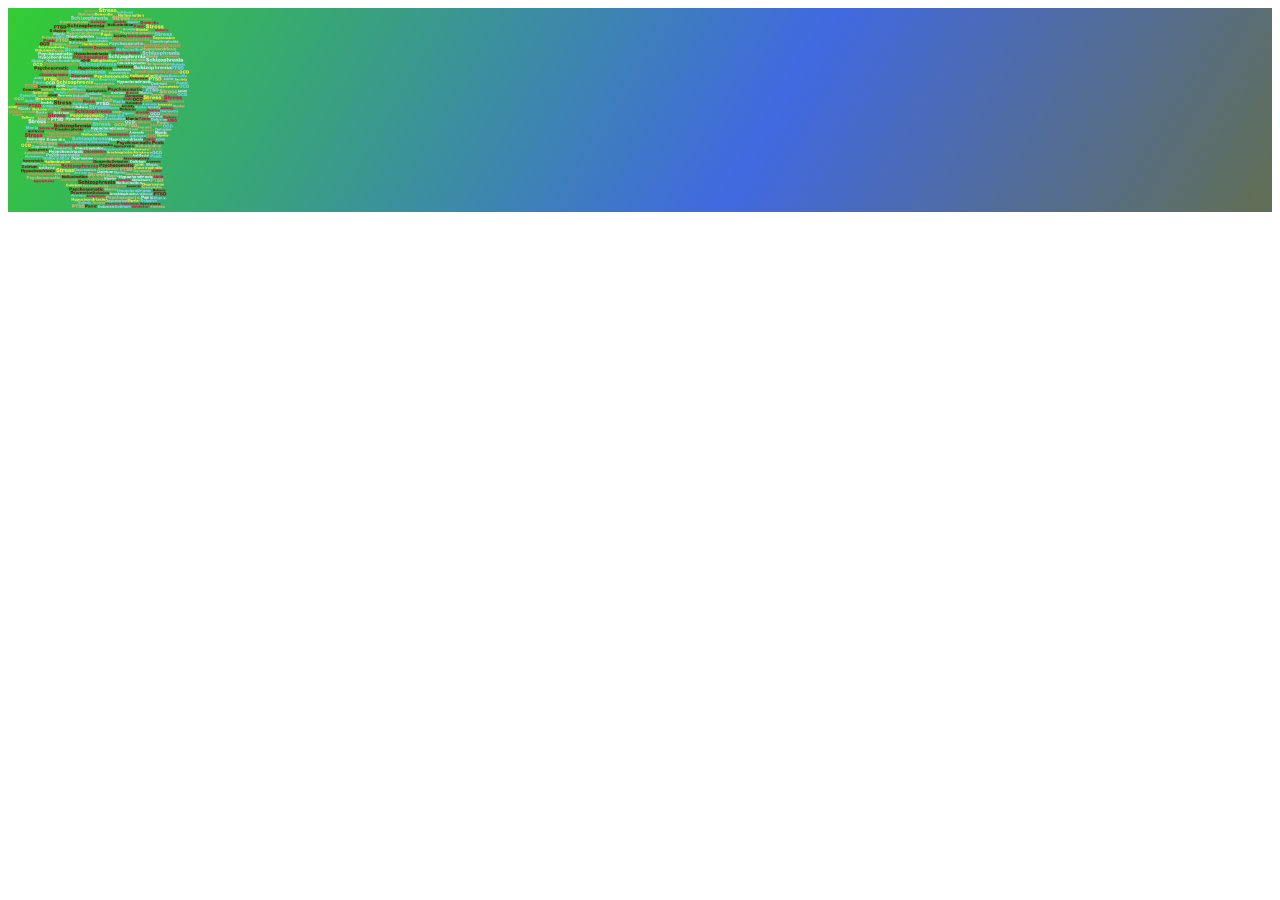
<file: index.3.html>
<!DOCTYPE html>
<html lang="en">
<head>
    <meta charset="UTF-8">
    <meta name="viewport" content="width=device-width, initial-scale=1.0">
    <title>Kinder Minds - DV-related Mental Health</title>
    <link href="https://cdn.jsdelivr.net/npm/bootstrap@5.3.0-alpha3/dist/css/bootstrap.min.css" rel="stylesheet"
     integrity="sha384-KK94CHFLLe+nY2dmCWGMq91rCGa5gtU4mk92HdvYe+M/SXH301p5ILy+dN9+nJOZ" crossorigin="anonymous">
    <link rel="stylesheet" href="style.css">
    <link rel="icon" type="image/png" sizes="32x32" href="assets/favicon/favicon-32x32.png">
    <link rel="icon" type="image/png" sizes="16x16" href="assets/favicon/favicon-16x16.png">
</head>
<body>

    <!-- Title -->
    <section id="title" class="gradient-background">

        <div class="container col-xxl-8 px-4 pt-5">
           <div class="row flex-lg-row-reverse align-items-center g-5 pt-5">
              <div class="col-10 col-sm-8 col-lg-6">
                 <img src="./images/mental-health-3285634_1280.png" class="d-block mx-lg-auto img-fluid" alt="Bootstrap Themes" height="200"
                 loading="lazy">
        </div>
    </section>
     <!-- Statements -->
 <section>
    <div class="container">
      <div class="col">
        <div class="card mb-4 rounded-3 shadow-sm border-dark">
          <div class="card-header py-3 text-bg-medium border-dark">
      <h2 class="text-center" bold></h2>
         <p class="text-center" bold></p>
      <h2 class="text-center" bold></h2>
       <p class="text-center" bold>
       </p>
       </div>
      <h2 class="text-center" bold></h2>
       <p class="text-center"></p>
    </div>
  </section>
</body>
</html>
</file>
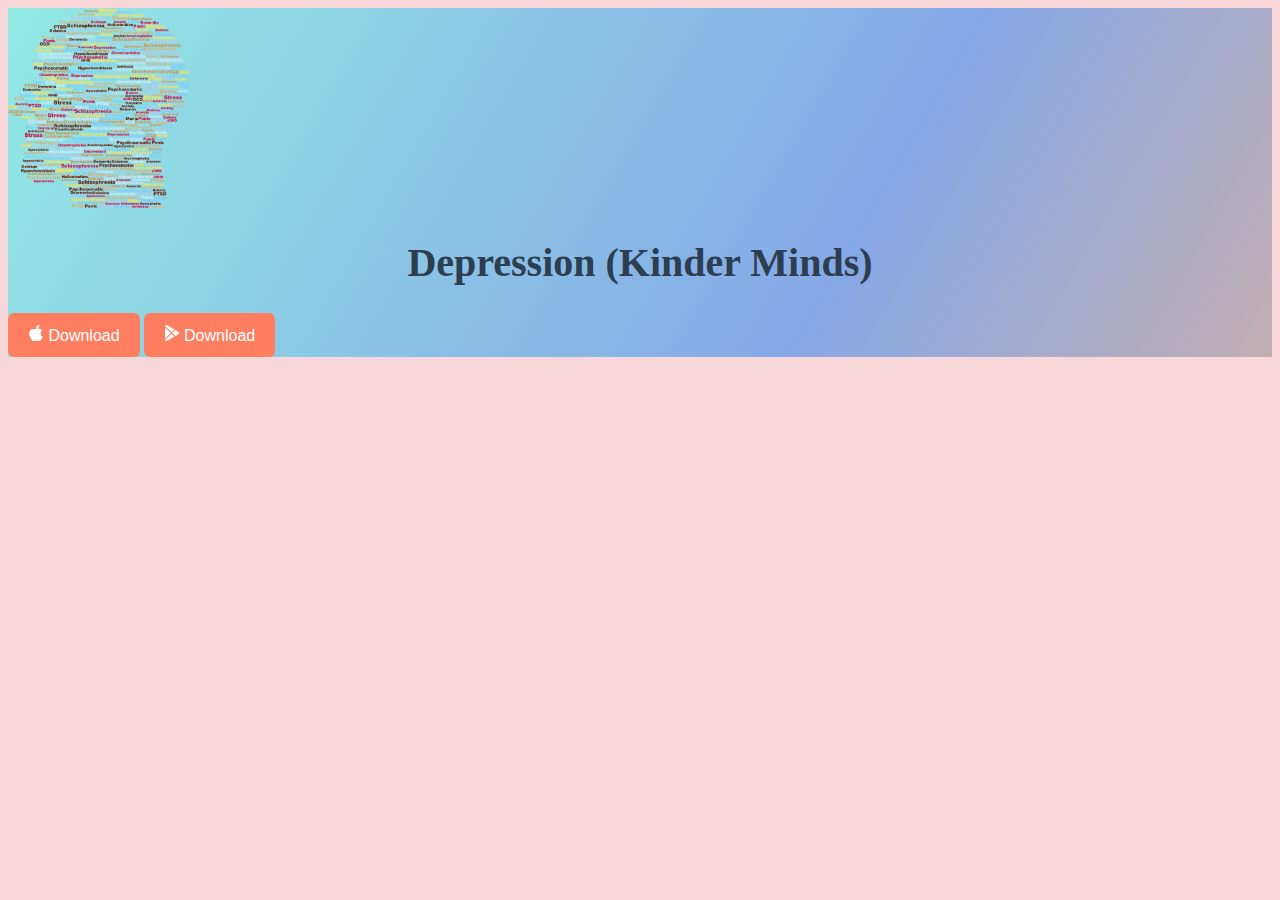
<file: index.4.html>
<!DOCTYPE html>
<html lang="en">
<head>
    <meta charset="UTF-8">
    <meta name="viewport" content="width=device-width, initial-scale=1.0">
    <title>Depression</title>
    <link href="https://cdn.jsdelivr.net/npm/bootstrap@5.3.0-alpha3/dist/css/bootstrap.min.css" rel="stylesheet"
     integrity="sha384-KK94CHFLLe+nY2dmCWGMq91rCGa5gtU4mk92HdvYe+M/SXH301p5ILy+dN9+nJOZ" crossorigin="anonymous">
    <link rel="stylesheet" href="assets/css/style.css">
    <link rel="icon" type="image/png" sizes="32x32" href="assets/favicon/favicon-32x32.png">
    <link rel="icon" type="image/png" sizes="16x16" href="assets/favicon/favicon-16x16.png">
</head>
<body>

    <!-- Title -->
  <section id="title" class="gradient-background">

    <div class="container col-xxl-8 px-4 pt-5">
       <div class="row flex-lg-row-reverse align-items-center g-5 pt-5">
          <div class="col-10 col-sm-8 col-lg-6">
             <img src="./images/mental-health-3285634_1280.png" class="d-block mx-lg-auto img-fluid" alt="Bootstrap Themes" height="200"
             loading="lazy">
          </div>
          <div class="col-lg-6"></div>
            <h1 class="display-5 fw-bold text-body-emphasis lh-1 mb-3" center, bold>Depression (Kinder Minds)</h1>        
             <div class="d-grid gap-2 d-md-flex justify-content-md-start">
               <button type="button" class="btn btn-dark btn-lg px-4 me-md-2"><svg xlmns="http://www.w3.org/2000/svg"
                  width="16" height="16" fill="currentColor" class="bi bi-apple mb-1" viewbox="0 0 16 16">
                  <path 
                   d="M11.182.008C11.148-.03 9.923.023 8.857 1.18c-1.066 1.156-.902 2.482-.878 2.516.024.034 1.52.087 2.475-1.258.955-1.345.762-2.391.728-2.43Zm3.314 11.733c-.048-.096-2.325-1.234-2.113-3.422.212-2.189 1.675-2.789 1.698-2.854.023-.065-.597-.79-1.254-1.157a3.692 3.692 0 0 0-1.563-.434c-.108-.003-.483-.095-1.254.116-.508.139-1.653.589-1.968.607-.316.018-1.256-.522-2.267-.665-.647-.125-1.333.131-1.824.328-.49.196-1.422.754-2.074 2.237-.652 1.482-.311 3.83-.067 4.56.244.729.625 1.924 1.273 2.796.576.984 1.34 1.667 1.659 1.899.319.232 1.219.386 1.843.067.502-.308 1.408-.485 1.766-.472.357.013 1.061.154 1.782.539.571.197 1.111.115 1.652-.105.541-.221 1.324-1.059 2.238-2.758.347-.79.505-1.217.473-1.282Z" />
                  <path 
                   d="M11.182.008C11.148-.03 9.923.023 8.857 1.18c-1.066 1.156-.902 2.482-.878 2.516.024.034 1.52.087 2.475-1.258.955-1.345.762-2.391.728-2.43Zm3.314 11.733c-.048-.096-2.325-1.234-2.113-3.422.212-2.189 1.675-2.789 1.698-2.854.023-.065-.597-.79-1.254-1.157a3.692 3.692 0 0 0-1.563-.434c-.108-.003-.483-.095-1.254.116-.508.139-1.653.589-1.968.607-.316.018-1.256-.522-2.267-.665-.647-.125-1.333.131-1.824.328-.49.196-1.422.754-2.074 2.237-.652 1.482-.311 3.83-.067 4.56.244.729.625 1.924 1.273 2.796.576.984 1.34 1.667 1.659 1.899.319.232 1.219.386 1.843.067.502-.308 1.408-.485 1.766-.472.357.013 1.061.154 1.782.539.571.197 1.111.115 1.652-.105.541-.221 1.324-1.059 2.238-2.758.347-.79.505-1.217.473-1.282Z" />
                 </svg> Download</button>
               <button type="button" class="btn btn-outline-light btn-lg px-4"><svg xmlns="http://www.w3.org/2000/svg"
                  width="16" height="16" fill="currentColor" class="bi bi-google-play mb-1" viewBox="0 0 16 16">
                  <path
                    d="M14.222 9.374c1.037-.61 1.037-2.137 0-2.748L11.528 5.04 8.32 8l3.207 2.96 2.694-1.586Zm-3.595 2.116L7.583 8.68 1.03 14.73c.201 1.029 1.36 1.61 2.303 1.055l7.294-4.295ZM1 13.396V2.603L6.846 8 1 13.396ZM1.03 1.27l6.553 6.05 3.044-2.81L3.333.215C2.39-.341 1.231.24 1.03 1.27Z" />
                </svg> Download</button>
             </div>
          </div>
       </div>  
    </div>
  </section>
    
</body>
</html>
</file>
<file: style.css>
.gradient-background {
    background: linear-gradient(300deg, #40e0d0, #72720d, #4169e1, #32cd32);
    background-size: 180% 180%;
    animation: gradient-animation 30s ease infinite;
}

@keyframes gradient-animation {
    0% {
      background-position: 0% 50%;
    }
    50% {
      background-position: 100% 50%;
    }
    100% {
      background-position: 0% 50%;
    }
  }

  .icon-square {
    width: 3rem;
    height: 3rem;
    border-radius: 0.75rem;
  }
  
  .profile-img {
    border-radius: 75%;
    height: 250px;
  }
  
  .img {
    display: block;
    width: 750px;
    height: auto;
  }
</file>
<file: assets/css/style.css>
/* 🌈 Root Variables for Theming */
:root {
  --primary-color: #ff7e5f;  /* Warm peach */
  --secondary-color: #feb47b; /* Soft orange */
  --tertiary-color: #86a8e7;  /* Light blue */
  --success-color: #91eae4;   /* Cool cyan */
  --text-color-navy: #2c3e50; /* Dark navy */
  --text-color-black: #2f2f2f; /* Dark gray */
  --light-text: #f8f9fa; /* Light gray for contrast */
  --hover-color: #fc9b82; /* Slightly deeper peach */
  --background-color: #f8d7da; /* 🌸 Soft Pastel Light Pink */
}

/* 🌟 Page Background */
body {
  background-color: var(--background-color) !important; 
  color: var(--text-color-black);
  background-image: none !important; /* Ensures no background images override */
}

/* 🌟 Gradient Background Animation */
.gradient-background {
  background: linear-gradient(300deg, var(--primary-color), var(--secondary-color), var(--tertiary-color), var(--success-color));
  background-size: 200% 200%;
  animation: gradient-animation 30s ease infinite;
}

@keyframes gradient-animation {
  0% { background-position: 0% 50%; }
  25% { background-position: 50% 50%; }
  50% { background-position: 100% 50%; }
  75% { background-position: 50% 50%; }
  100% { background-position: 0% 50%; }
}

/* 📌 Navbar Improvements */
.navbar {
  padding: 15px 20px;
  font-size: 1.1rem;
  background-color: var(--text-color-navy);
}

.navbar-brand {
  font-weight: bold;
  font-size: 1.4rem;
  color: var(--light-text);
}

.navbar-nav .nav-link {
  color: var(--light-text);
  transition: color 0.3s ease-in-out;
}

.navbar-nav .nav-link:hover {
  color: var(--hover-color);
}

/* 🎨 Icon Square */
.icon-square {
  width: 3rem;
  height: 3rem;
  border-radius: 0.75rem;
  display: flex;
  align-items: center;
  justify-content: center;
}

/* 🖼 Profile Image */
.profile-img {
  border-radius: 50%;
  height: 250px;
  object-fit: cover;
  border: 4px solid var(--primary-color);
}

/* 🖼 Header Image */
.header-img {
  display: block;
  width: 100%;
  max-width: 750px;
  height: auto;
  border-radius: 15px;
}

/* 🔠 Typography */
h1, h2 {
  font-weight: bold;
  text-align: center;
}

h1 {
  font-size: 2.5rem;
  color: var(--text-color-navy);
}

h2 {
  font-size: 2rem;
  color: var(--text-color-black);
}

h3 {
  font-size: 1.75rem;
  font-weight: 600;
  color: var(--text-color-navy);
}

h4 {
  color: var(--text-color-black);
  font-style: oblique;
  font-size: 1.5rem;
}

h5 {
  color: var(--text-color-navy);
  font-style: oblique;
  font-size: 1.4rem;
}

p {
  font-size: 1.1rem;
  line-height: 1.6;
  color: var(--text-color-black);
}

/* 🎨 Buttons */
button, .btn {
  padding: 12px 20px;
  font-size: 1rem;
  border-radius: 6px;
  background-color: var(--primary-color);
  color: #fff;
  border: none;
  cursor: pointer;
  transition: background-color 0.3s ease, color 0.3s ease;
}

button:hover, .btn:hover {
  background-color: var(--hover-color);
  color: #000;
}

/* 📌 Footer Styling */
footer {
  text-align: center;
  padding: 20px;
  background-color: var(--text-color-navy);
  color: var(--light-text);
}

footer a {
  color: var(--success-color);
  text-decoration: none;
}

footer a:hover {
  color: var(--secondary-color);
}

/* 📱 Mobile & Responsive Design */
@media (max-width: 992px) {
  .navbar-nav {
    text-align: center;
  }

  h1 {
    font-size: 2rem;
  }

  h2 {
    font-size: 1.75rem;
  }

  .container {
    padding: 10px;
  }
}

@media (max-width: 768px) {
  .profile-img {
    height: 200px;
  }

  h1 {
    font-size: 1.8rem;
  }

  h2 {
    font-size: 1.5rem;
  }

  p {
    font-size: 1rem;
  }
}

@media (max-width: 576px) {
  h1 {
    font-size: 1.6rem;
  }

  h2 {
    font-size: 1.3rem;
  }

  .profile-img {
    height: 180px;
  }
}
</file>
